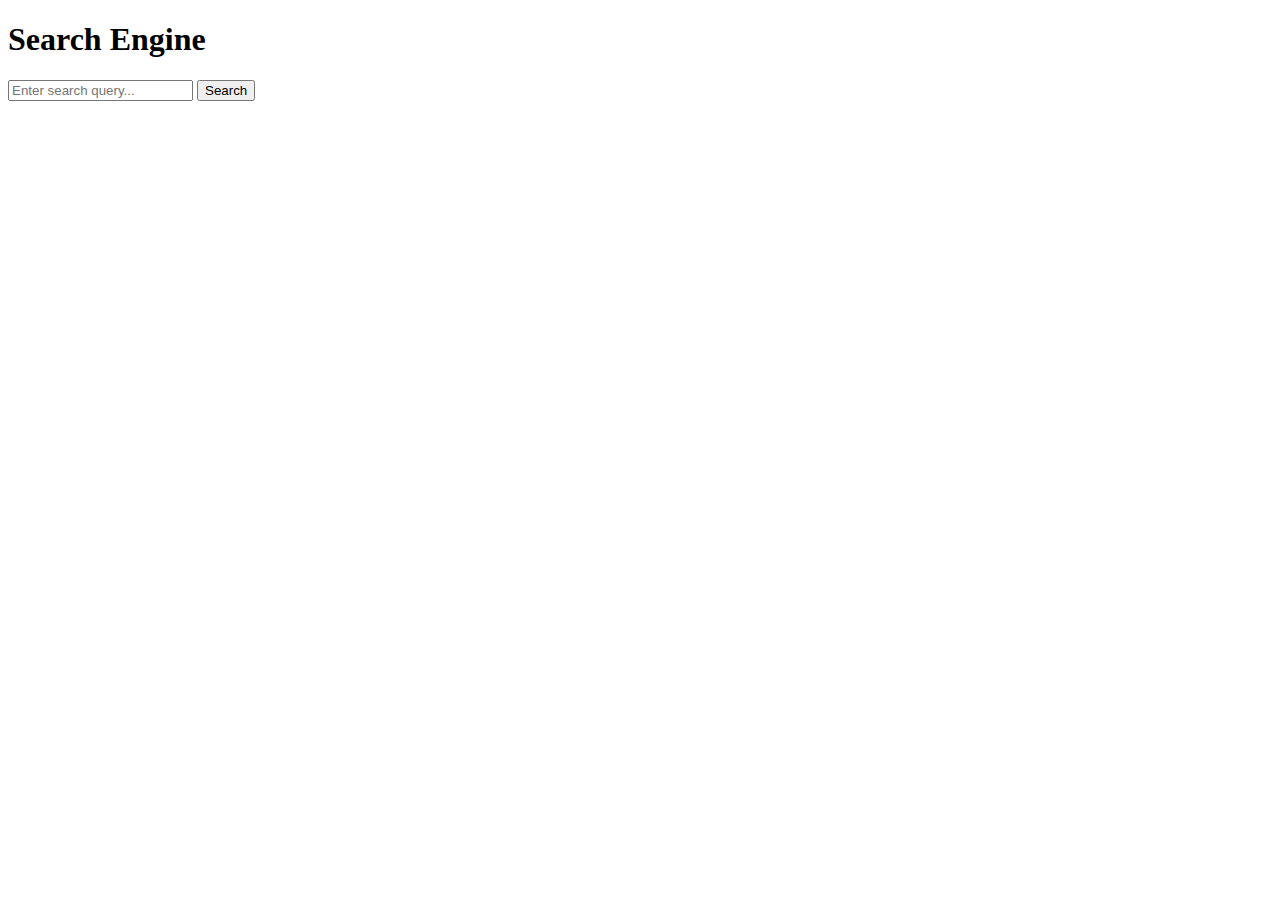
<file: templates/index.html>
<!DOCTYPE html>
<html>
  <head>
    <title>Search Engine</title>
  </head>
  <body>
    <h1>Search Engine</h1>
    <form method="POST" action="{{ url_for('index') }}">
      <input type="text" name="search_query" placeholder="Enter search query...">
      <input type="submit" value="Search">
    </form>
  </body>
</html>
</file>
